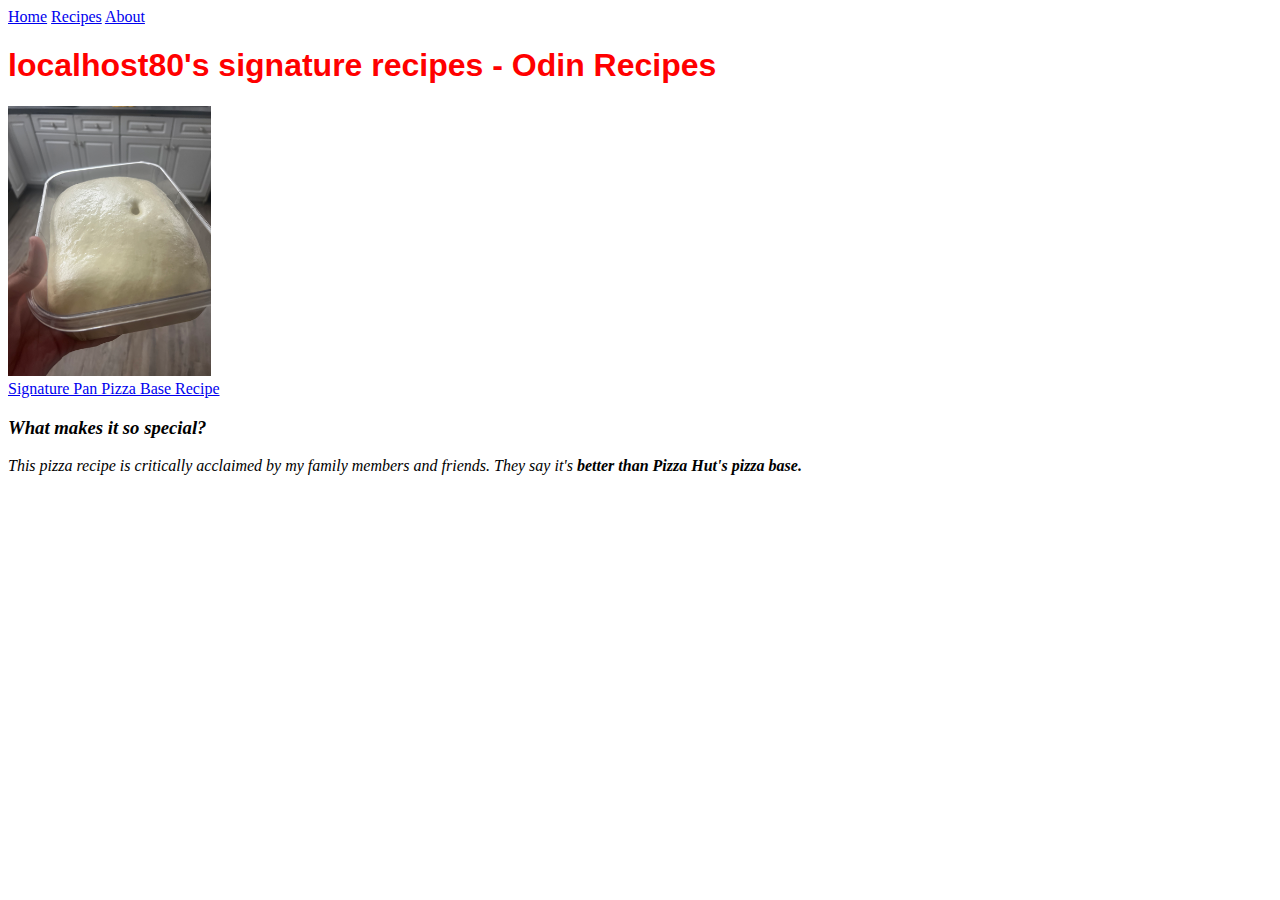
<file: index.html>
<!DOCTYPE html>
<html lang="en">
<head>
    <link rel="stylesheet" href="style.css">
    <meta charset="UTF-8">
    <meta name="viewport" content="width=device-width, initial-scale=1.0">
    <title>Home - localhost's signature recipes</title>
</head>
<body>
    <div class="topnav">
        <a class="active" href="index.html">Home</a>
        <a class="active" href="recipes.html">Recipes</a>
        <a class="active" href="about.html">About</a>
    </div>
    <h1>localhost80's signature recipes - Odin Recipes</h1>
      <a href="recipes/panpizza.html">
          <img src="images/base.jpeg" height="270">
          <li>Signature Pan Pizza Base Recipe</li>
      </a>
      <h3>What makes it so special?</h3>
      <p>This pizza recipe is <i>critically acclaimed</i> by my family members and friends. They say it's <b>better than Pizza Hut's pizza base.</b></p>
    
</body>
</html>
</file>
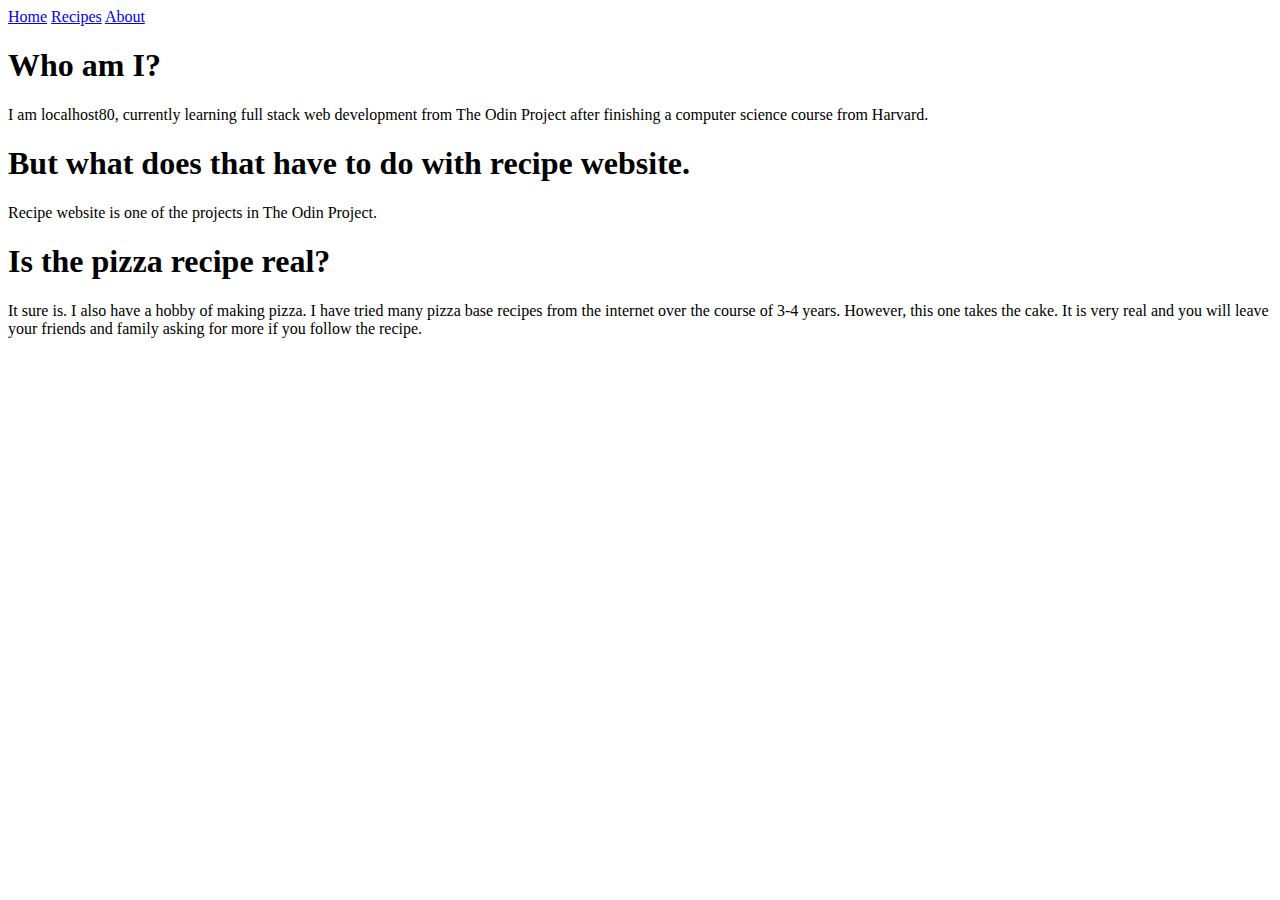
<file: about.html>
<!DOCTYPE html>
<html lang="en">
<head>
    <meta charset="UTF-8">
    <meta name="viewport" content="width=device-width, initial-scale=1.0">
    <title>About - localhost's signature recipes</title>
</head>
<body>
    <div class="topnav">
        <a class="active" href="index.html">Home</a>
        <a class="active" href="recipes.html">Recipes</a>
        <a class="active" href="about.html">About</a>
    </div>

    <h1>Who am I?</h1>
    <p>I am localhost80, currently learning full stack web development from The Odin Project after finishing a computer science course from Harvard.</p>
    <h1>But what does that have to do with recipe website.</h1>
    <p>Recipe website is one of the projects in The Odin Project.</p>
    <h1>Is the pizza recipe real?</h1>
    <p>It sure is. I also have a hobby of making pizza. I have tried many pizza base recipes from the internet over the course of 3-4 years. However, this one takes the cake. It is very real and you will leave your friends and family asking for more if you follow the recipe.</p>
</body>
</html>
</file>
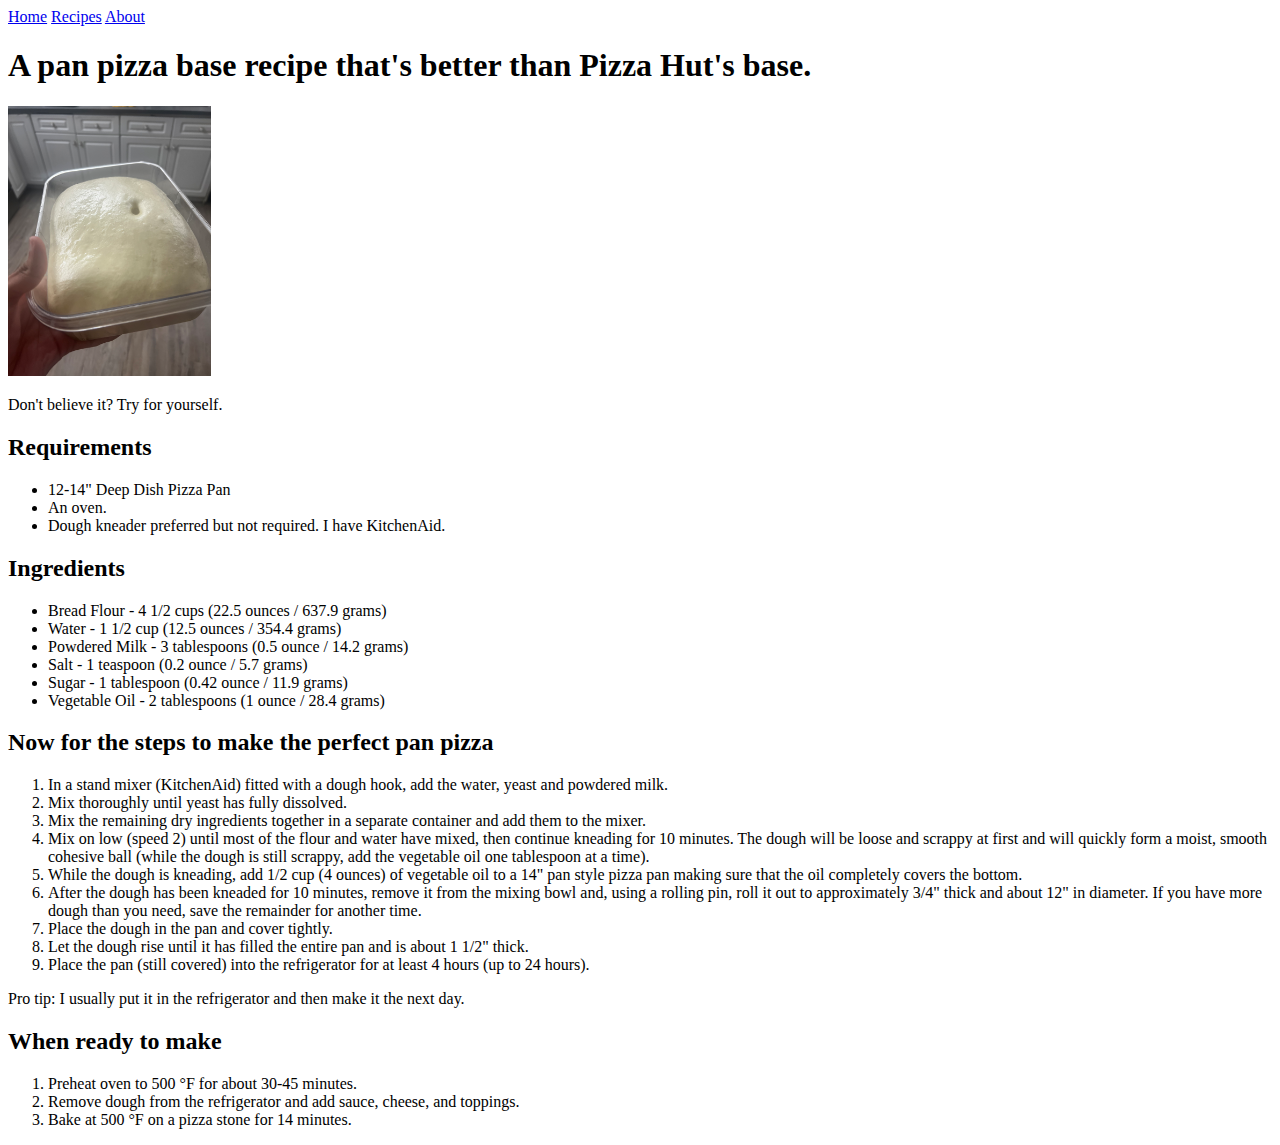
<file: panpizza.html>
<!DOCTYPE html>
<html lang="en">
<head>
    <meta charset="UTF-8">
    <meta name="viewport" content="width=device-width, initial-scale=1.0">
    <title>Recipes - localhost's signature recipes</title>
</head>
    <body>
        <div class="topnav">
            <a class="active" href="index.html">Home</a>
            <a class="active" href="recipes.html">Recipes</a>
            <a class="active" href="about.html">About</a>
        </div>
        <h1>A pan pizza base recipe that's better than Pizza Hut's base.</h1>
        <img src="images/base.jpeg" height="270">
        <p>Don't believe it? Try for yourself.</p>
        <h2>Requirements</h2>
        <ul>
            <li>12-14" Deep Dish Pizza Pan</li>
            <li>An oven.</li>
            <li>Dough kneader preferred but not required. I have KitchenAid.</li>
        </ul>
        <h2>Ingredients</h2>
        <ul>
            <li>Bread Flour - 4 1/2 cups 	(22.5 ounces / 637.9 grams) 	</li>
            <li>Water - 1 1/2 cup 	(12.5 ounces / 354.4 grams)</li>
            <li>Powdered Milk - 3 tablespoons 	(0.5 ounce / 14.2 grams)</li>
            <li>Salt - 1 teaspoon 	(0.2 ounce / 5.7 grams)</li>
            <li>Sugar - 1 tablespoon 	(0.42 ounce / 11.9 grams)</li>
            <li>Vegetable Oil - 2 tablespoons 	(1 ounce / 28.4 grams)</li>
        </ul>
        <h2>Now for the steps to make the perfect pan pizza</h2>
        <ol>
            <li> 

                In a stand mixer (KitchenAid) fitted with a dough hook, add the water, yeast and powdered milk.</li>
                <li>Mix thoroughly until yeast has fully dissolved.</li>
                <li>Mix the remaining dry ingredients together in a separate container and add them to the mixer.</li>
                <li>Mix on low (speed 2) until most of the flour and water have mixed, then continue kneading for 10 minutes. The dough will be loose and scrappy at first and will quickly form a moist, smooth cohesive ball (while the dough is still scrappy, add the vegetable oil one tablespoon at a time).</li>
                <li>While the dough is kneading, add 1/2 cup (4 ounces) of vegetable oil to a 14" pan style pizza pan making sure that the oil completely covers the bottom.</li>
                <li>After the dough has been kneaded for 10 minutes, remove it from the mixing bowl and, using a rolling pin, roll it out to approximately 3/4" thick and about 12" in diameter. If you have more dough than you need, save the remainder for another time.</li>
                <li>Place the dough in the pan and cover tightly.</li>
                <li>Let the dough rise until it has filled the entire pan and is about 1 1/2" thick.</li>
                <li>Place the pan (still covered) into the refrigerator for at least 4 hours (up to 24 hours).</li>
        </ol>
        <p>Pro tip: I usually put it in the refrigerator and then make it the next day.</p>
        <h2>When ready to make</h2>
        <ol>
            <li>Preheat oven to 500 °F for about 30-45 minutes.</li>
            <li>Remove dough from the refrigerator and add sauce, cheese, and toppings.</li>
            <li>Bake at 500 °F on a pizza stone for 14 minutes.</li>
        </ol>
    </body>
</html>
</file>
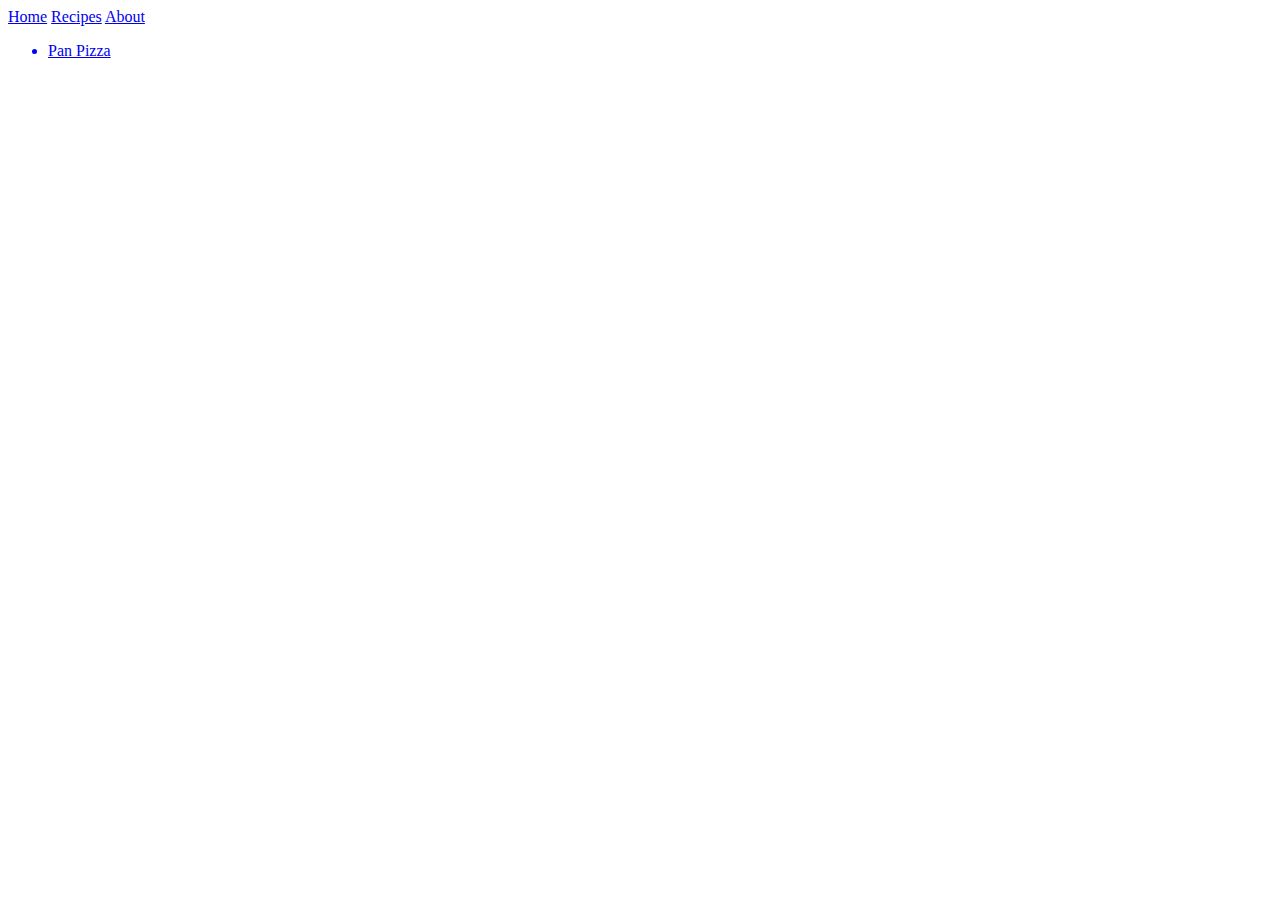
<file: recipes.html>
<!DOCTYPE html>
<html lang="en">
<head>
    <meta charset="UTF-8">
    <meta name="viewport" content="width=device-width, initial-scale=1.0">
    <title>Recipes - localhost's signature recipes</title>
</head>
<body>
    <div class="topnav">
        <a class="active" href="index.html">Home</a>
        <a class="active" href="recipes.html">Recipes</a>
        <a class="active" href="about.html">About</a>
    </div>
    <ul>
        <a href="recipes/panpizza.html">
            <li>Pan Pizza</li>
        </a>
    </ul>
</body>
</html>
</file>
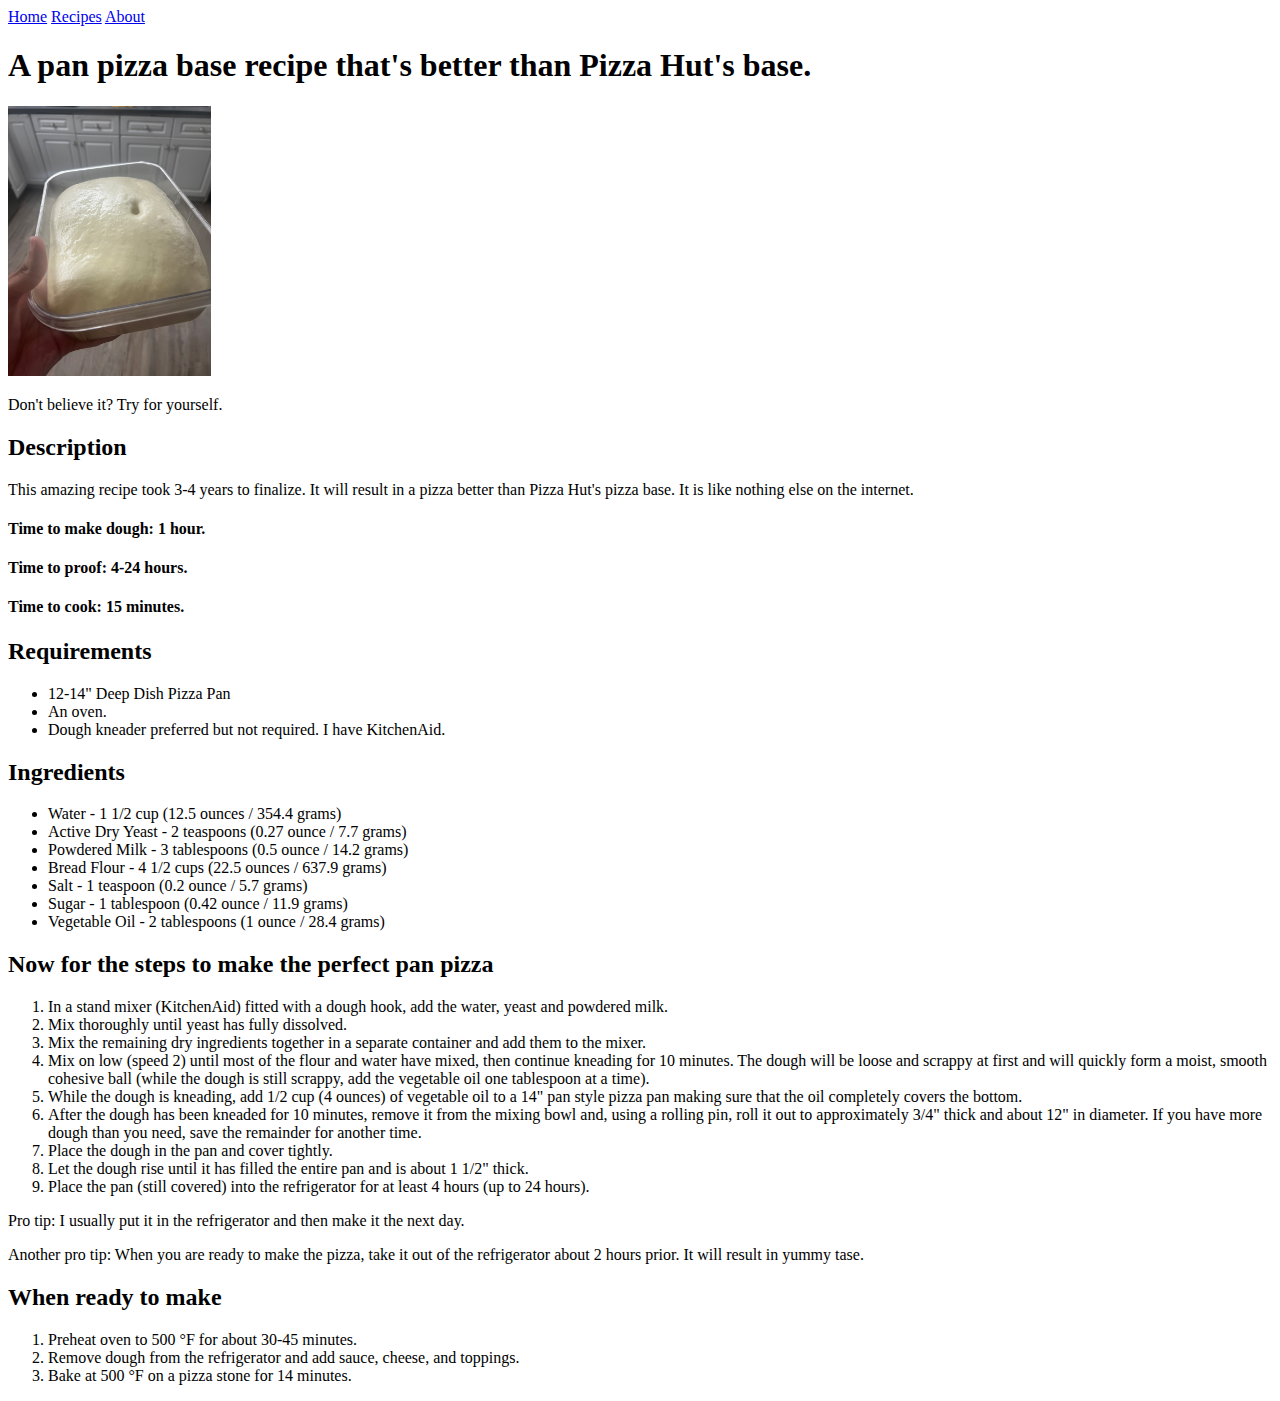
<file: recipes/panpizza.html>
<!DOCTYPE html>
<html lang="en">
<head>
    <meta charset="UTF-8">
    <meta name="viewport" content="width=device-width, initial-scale=1.0">
    <title>Recipes - localhost's signature recipes</title>
</head>
    <body>
        <div class="topnav">
            <a class="active" href="../index.html">Home</a>
            <a class="active" href="../recipes.html">Recipes</a>
            <a class="active" href="../about.html">About</a>
        </div>
        <h1>A pan pizza base recipe that's better than Pizza Hut's base.</h1>
        <img src="../images/base.jpeg" height="270">
        <p>Don't believe it? Try for yourself.</p>
        <h2>Description</h2>
        <p>This amazing recipe took 3-4 years to finalize. It will result in a pizza better than Pizza Hut's pizza base. It is like nothing else on the internet.</p>
        <h4>Time to make dough: 1 hour.</h4>
        <h4>Time to proof: 4-24 hours.</h4>
        <h4>Time to cook: 15 minutes.</h4>
        <h2>Requirements</h2>
        <ul>
            <li>12-14" Deep Dish Pizza Pan</li>
            <li>An oven.</li>
            <li>Dough kneader preferred but not required. I have KitchenAid.</li>
        </ul>
        <h2>Ingredients</h2>
        <ul>
            <li>Water - 1 1/2 cup 	(12.5 ounces / 354.4 grams)</li>
            <li>Active Dry Yeast - 2 teaspoons  (0.27 ounce / 7.7 grams)</li>
            <li>Powdered Milk - 3 tablespoons 	(0.5 ounce / 14.2 grams)</li>
            <li>Bread Flour - 4 1/2 cups 	(22.5 ounces / 637.9 grams)</li>
            <li>Salt - 1 teaspoon 	(0.2 ounce / 5.7 grams)</li>
            <li>Sugar - 1 tablespoon 	(0.42 ounce / 11.9 grams)</li>
            <li>Vegetable Oil - 2 tablespoons 	(1 ounce / 28.4 grams)</li>
        </ul>
        <h2>Now for the steps to make the perfect pan pizza</h2>
        <ol>
            <li> 

                In a stand mixer (KitchenAid) fitted with a dough hook, add the water, yeast and powdered milk.</li>
                <li>Mix thoroughly until yeast has fully dissolved.</li>
                <li>Mix the remaining dry ingredients together in a separate container and add them to the mixer.</li>
                <li>Mix on low (speed 2) until most of the flour and water have mixed, then continue kneading for 10 minutes. The dough will be loose and scrappy at first and will quickly form a moist, smooth cohesive ball (while the dough is still scrappy, add the vegetable oil one tablespoon at a time).</li>
                <li>While the dough is kneading, add 1/2 cup (4 ounces) of vegetable oil to a 14" pan style pizza pan making sure that the oil completely covers the bottom.</li>
                <li>After the dough has been kneaded for 10 minutes, remove it from the mixing bowl and, using a rolling pin, roll it out to approximately 3/4" thick and about 12" in diameter. If you have more dough than you need, save the remainder for another time.</li>
                <li>Place the dough in the pan and cover tightly.</li>
                <li>Let the dough rise until it has filled the entire pan and is about 1 1/2" thick.</li>
                <li>Place the pan (still covered) into the refrigerator for at least 4 hours (up to 24 hours).</li>
        </ol>
        <p>Pro tip: I usually put it in the refrigerator and then make it the next day.</p>
        <p>Another pro tip: When you are ready to make the pizza, take it out of the refrigerator about 2 hours prior. It will result in yummy tase.</p>
        <h2>When ready to make</h2>
        <ol>
            <li>Preheat oven to 500 °F for about 30-45 minutes.</li>
            <li>Remove dough from the refrigerator and add sauce, cheese, and toppings.</li>
            <li>Bake at 500 °F on a pizza stone for 14 minutes.</li>
        </ol>
    </body>
</html>
</file>
<file: style.css>
h1 {
    color: red;
    font-family: 'Franklin Gothic Medium', 'Arial Narrow', Arial, sans-serif;
}

h3, p {
    font-style: italic;
}
</file>
